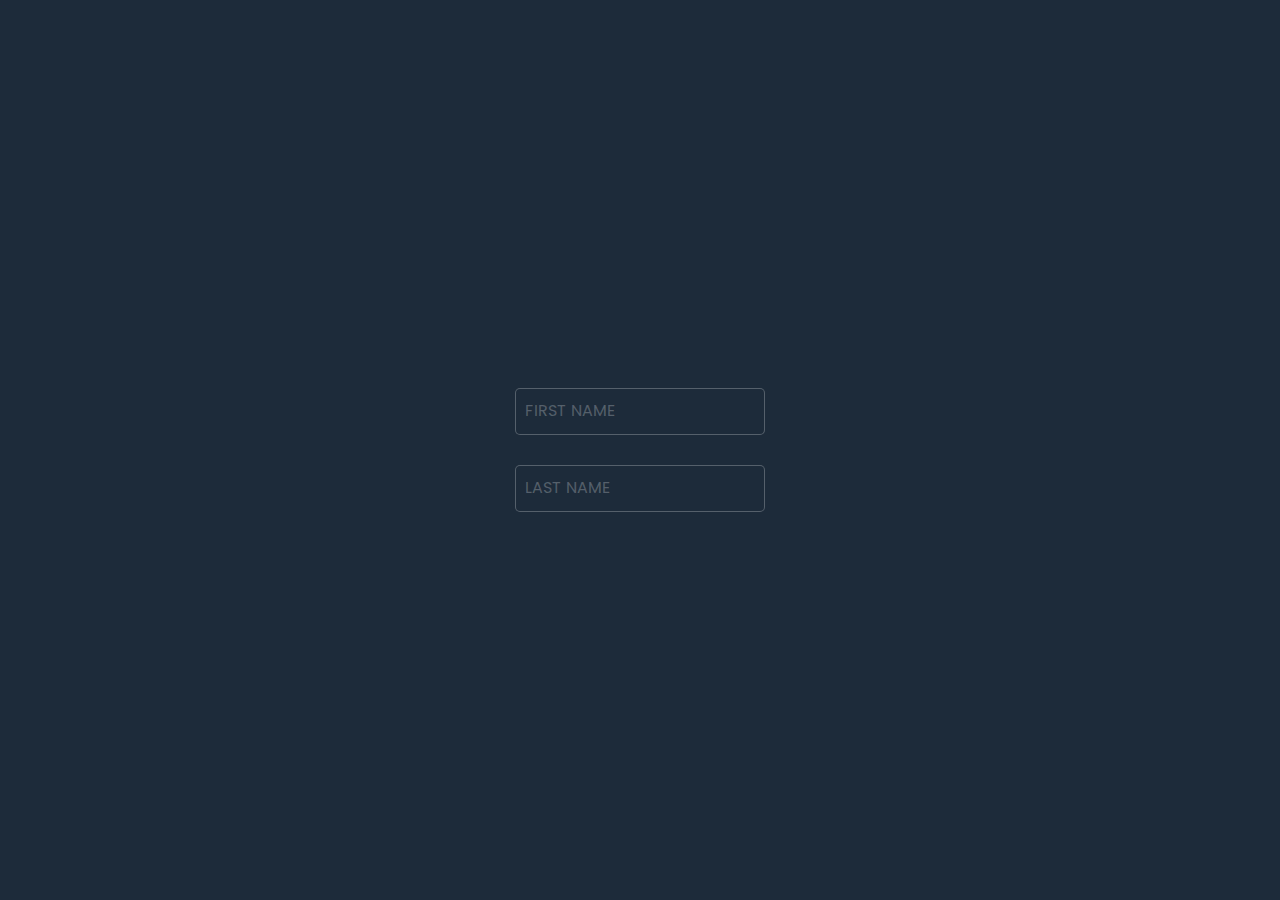
<file: Input box/index.html>
<!DOCTYPE html>
<html lang="en">
<head>
    <title></title>
    <link rel="stylesheet" href="style.css">
</head>

<body>
    <div class="inputBox">
        <input type="text" required="required">
        <span>First Name</span>
    </div>
    <div class="inputBox">
        <input type="text" required="required">
        <span>Last Name</span>
    </div>
</body>

</html>
</file>
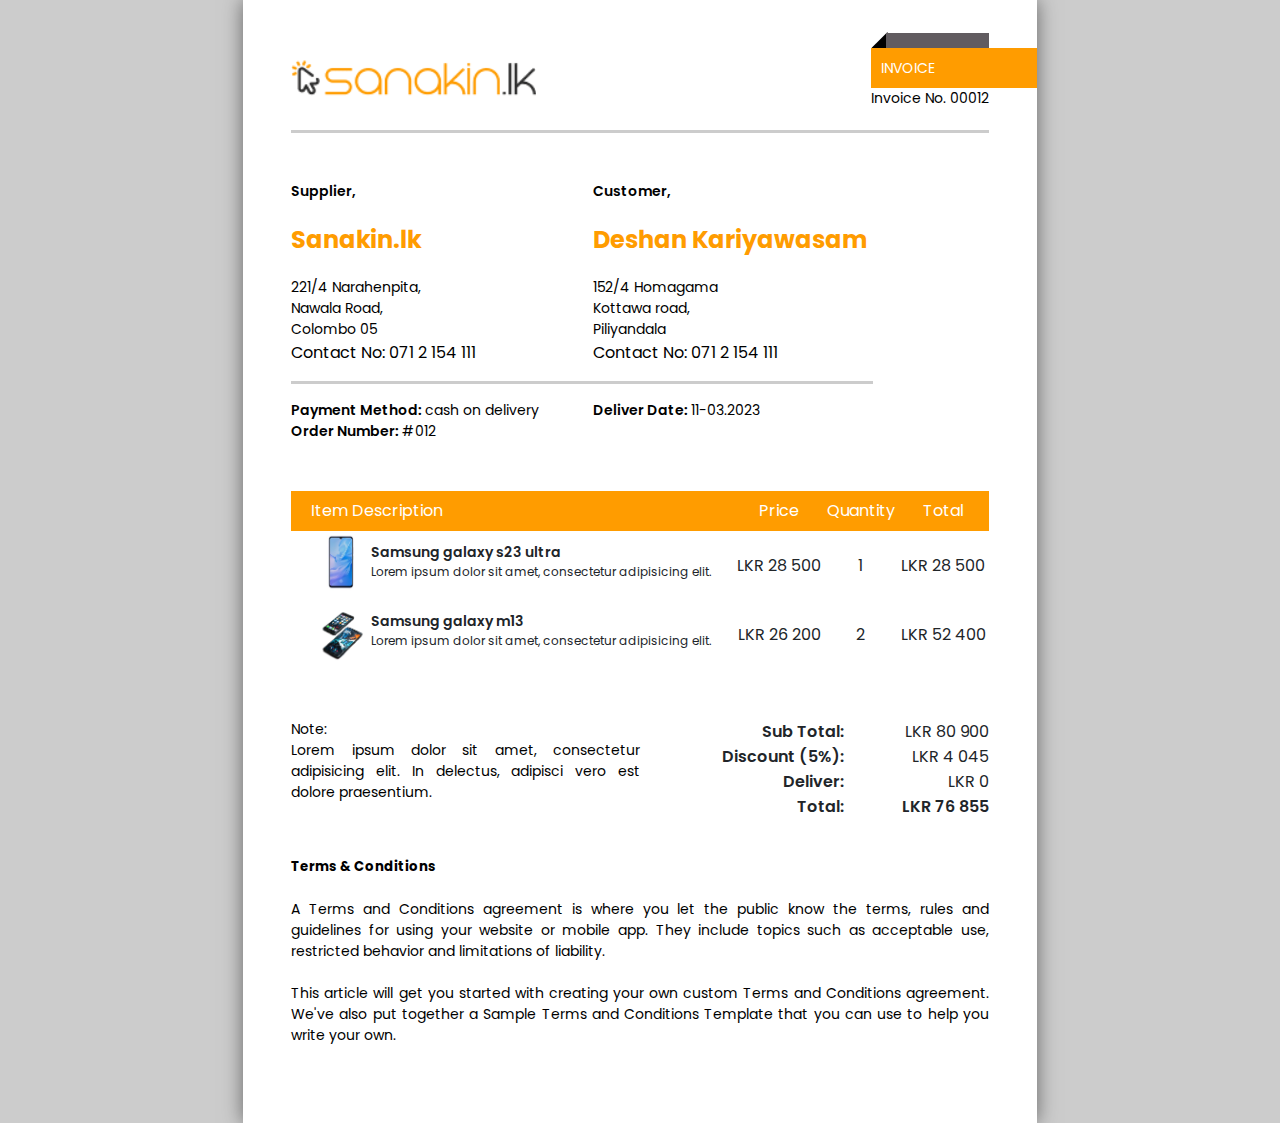
<file: Invoice/index.html>
<!doctype html>
<html lang="en">
  <head>
    <meta charset="utf-8">
    <link rel="stylesheet" href="style.css">

    <title>Invoice</title>
</head>

<body>
    <div class="my-5 page" size="A4">
        <div class="p-5">
            <section class="top-content bb d-flex justify-content-between">
                <div class="logo">
                    <img src="logo.png" alt="" class="img-fluid">
                </div>
                <div class="top-left">
                    <div class="graphic-path">
                        <p>Invoice</p>
                    </div>
                    <div class="position-relative">
                        <p>Invoice No. <span>00012</span></p>
                    </div>
                </div>
            </section>

            <section class="store-user mt-5">
                <div class="col-10">
                    <div class="row bb pb-3">
                        <div class="col-7">
                            <p>Supplier,</p>
                            <h2>Sanakin.lk</h2>
                            <p class="address"> 221/4 Narahenpita, <br> Nawala Road, <br>Colombo 05 </p>
                            <div class="txn mt-2">Contact No: 071 2 154 111</div>
                        </div>
                        <div class="col-5">
                            <p>Customer,</p>
                            <h2>Deshan Kariyawasam</h2>
                            <p class="address"> 152/4 Homagama <br> Kottawa road, <br>Piliyandala</p>
                            <div class="txn mt-2">Contact No: 071 2 154 111</div>
                        </div>
                    </div>
                    <div class="row extra-info pt-3">
                        <div class="col-7">
                            <p>Payment Method: <span>cash on delivery</span></p>
                            <p>Order Number: <span>#012</span></p>
                        </div>
                        <div class="col-5">
                            <p>Deliver Date: <span>11-03.2023</span></p>
                        </div>
                    </div>
                </div>
            </section>

            <section class="product-area mt-4">
                <table class="table table-hover">
                    <thead>
                        <tr>
                            <td>Item Description</td>
                            <td>Price</td>
                            <td>Quantity</td>
                            <td>Total</td>
                        </tr>
                    </thead>
                    <tbody>
                        <tr>
                            <td>
                                <div class="media">
                                    <img class="mr-3 img-fluid" src="mobile.jpg" alt="Product 01">
                                    <div class="media-body">
                                        <p class="mt-0 title">Samsung galaxy s23 ultra</p>
                                        <p>Lorem ipsum dolor sit amet, consectetur adipisicing elit.</p>
                                    </div>
                                </div>
                            </td>
                            <td>LKR 28 500</td>
                            <td>1</td>
                            <td>LKR 28 500</td>
                        </tr>
                        <tr>
                            <td>
                                <div class="media">
                                    <img class="mr-3 img-fluid" src="mobile-2.jpg" alt="Product 01">
                                    <div class="media-body">
                                        <p class="mt-0 title">Samsung galaxy m13</p>
                                        <p>Lorem ipsum dolor sit amet, consectetur adipisicing elit.</p>
                                    </div>
                                </div>
                            </td>
                            <td>LKR 26 200</td>
                            <td>2</td>
                            <td>LKR 52 400</td>
                        </tr>
                    </tbody>
                </table>
            </section>

            <section class="balance-info">
                <div class="row">
                    <div class="col-8">
                        <p class="m-0 font-weight-bold"> Note: </p>
                        <p>Lorem ipsum dolor sit amet, consectetur adipisicing elit. In delectus, adipisci vero est dolore praesentium.</p>
                    </div>
                    <div class="col-4">
                        <table class="table border-0 table-hover">
                            <tr>
                                <td>Sub Total:</td>
                                <td>LKR 80 900</td>
                            </tr>
                            <tr>
                                <td>Discount (5%):</td>
                                <td>LKR 4 045</td>
                            </tr>
                            <tr>
                                <td>Deliver:</td>
                                <td>LKR 0</td>
                            </tr>
                            <tfoot>
                                <tr>
                                    <td>Total:</td>
                                    <td>LKR 76 855</td>
                                </tr>
                            </tfoot>
                        </table>

                    </div>
                </div>
            </section>
            <h5>Terms & Conditions</h5>
            <p>A Terms and Conditions agreement is where you let the public know the terms, rules and guidelines for using your website or mobile app. They include topics such as acceptable use, restricted behavior and limitations of liability.
                    <br><br>
                This article will get you started with creating your own custom Terms and Conditions agreement. We've also put together a Sample Terms and Conditions Template that you can use to help you write your own.</p>
        </body>
        </html>
</file>
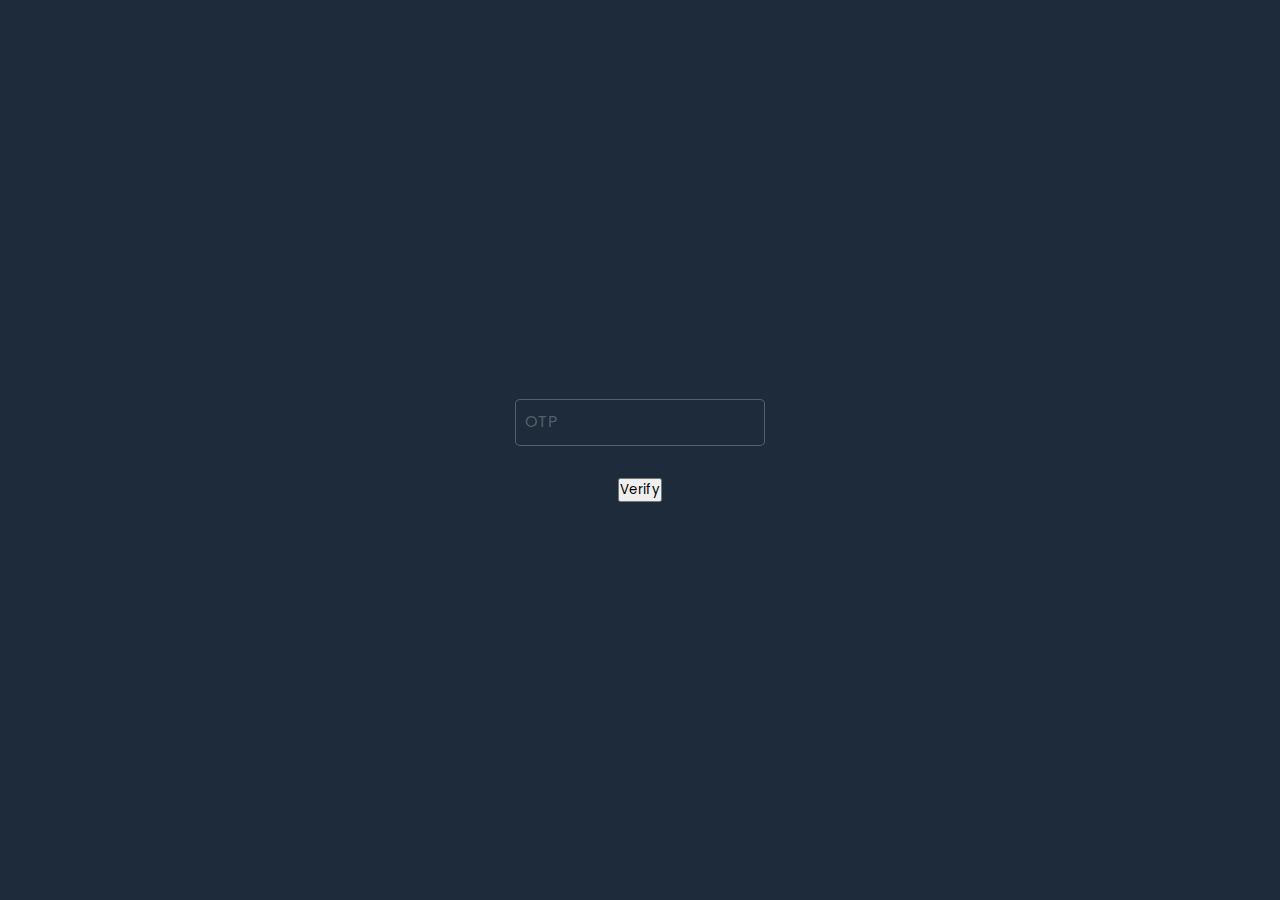
<file: otp/index.html>
<!DOCTYPE html>
<html lang="en">
<head>
    <title></title>
    <link rel="stylesheet" href="style.css">
</head>

<body>
    <div class="inputBox">
        <input type="text" required="required">
        <span>OTP</span>
    </div>
    <div class="button">
        <button>Verify</button>
    </div>
</body>

</html>
</file>
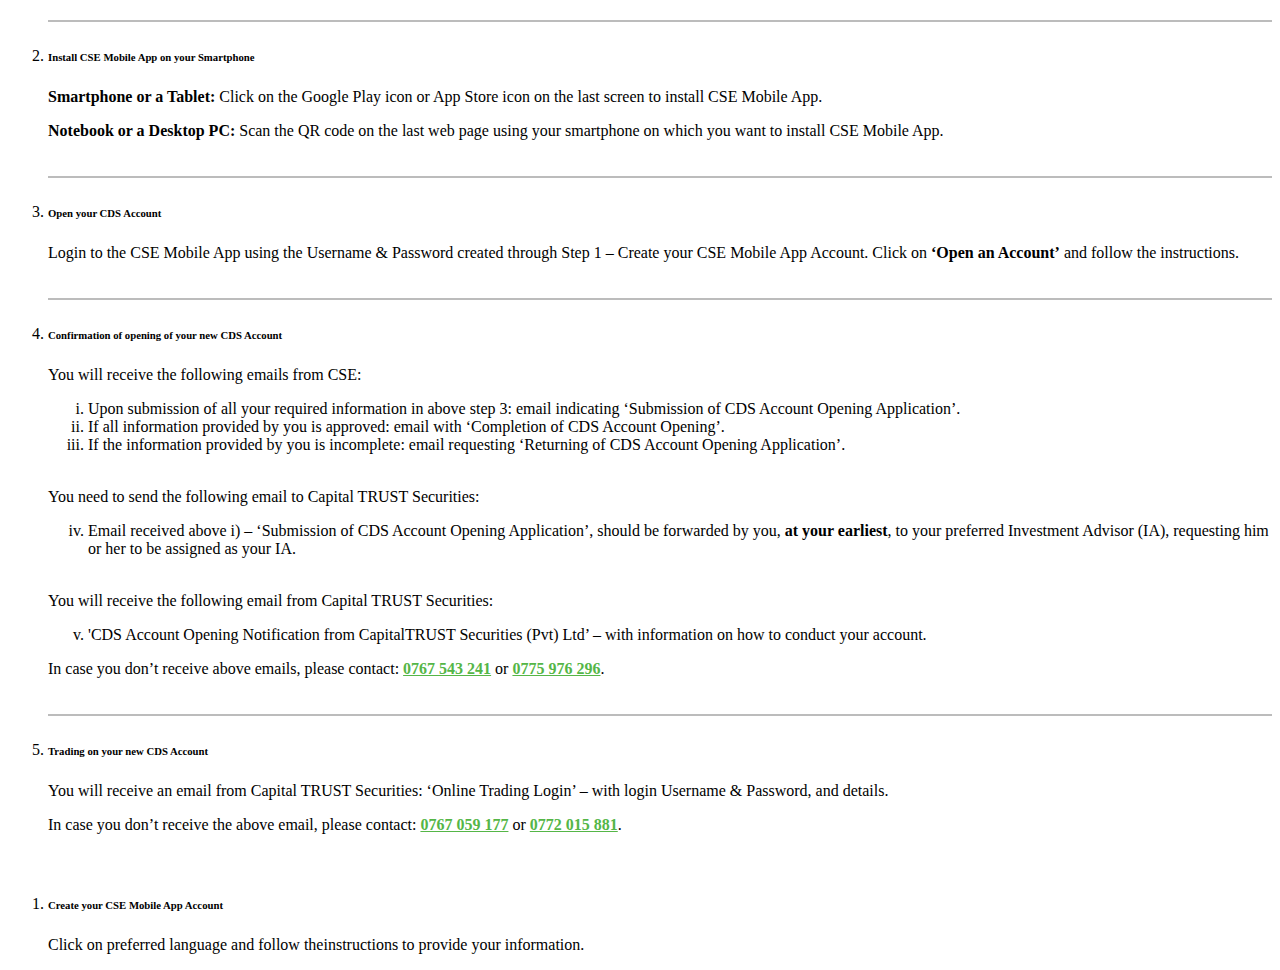
<file: CTH.html>
<!DOCTYPE html>
<html lang="en">

<head>
    <meta charset="UTF-8">
    <meta http-equiv="X-UA-Compatible" content="IE=edge">
    <meta name="viewport" content="width=device-width, initial-scale=1.0">
    <title>Document</title>
</head>

<body>
    <style>

    </style>
    <ol style="list-style: decimal; margin-top: 20px;" start="2">
        <li style="border-top: 2px solid rgb(188, 188, 188);  padding-bottom: 20px;">
            <h6>Install CSE Mobile App on your Smartphone
            </h6>
            <p><b>Smartphone or a Tablet: </b>Click on the Google Play icon or App Store icon on the last screen to
                install CSE Mobile App.</p>
            <p><b>Notebook or a Desktop PC: </b>Scan the QR code on the last web page using your smartphone on which you
                want to install CSE Mobile App.</p>
        </li>
        <li style="border-top: 2px solid rgb(188, 188, 188);  padding-bottom: 20px">
            <h6>Open your CDS Account
            </h6>
            <p>Login to the CSE Mobile App using the Username & Password created through Step 1 – Create your CSE Mobile
                App Account.
                Click on <b>‘Open an Account’</b> and follow the instructions.
            </p>
        </li>
        <li style="border-top: 2px solid rgb(188, 188, 188);  padding-bottom: 20px">
            <h6>Confirmation of opening of your new CDS Account
            </h6>
            <p>You will receive the following emails from CSE:
            </p>
            <ol style="list-style:lower-roman" start="1">
                <li>Upon submission of all your required information in above step 3: email indicating ‘Submission of
                    CDS Account Opening Application’.</li>
                <li>If all information provided by you is approved: email with ‘Completion of CDS Account Opening’.</li>
                <li>If the information provided by you is incomplete: email requesting ‘Returning of CDS Account Opening
                    Application’.
                </li>
            </ol>
            <br>
            <p>You need to send the following email to Capital TRUST Securities:
            </p>
            <ol style="list-style:lower-roman" start="4">
                <li>Email received above i) – ‘Submission of CDS Account Opening Application’, should be forwarded by
                    you, <b>at your earliest</b>, to your preferred Investment Advisor (IA), requesting him or her to be
                    assigned as your IA.</li>
            </ol>
            <br>
            <p>You will receive the following email from Capital TRUST Securities:
            </p>
            <ol style="list-style:lower-roman" start="5">
                <li>'CDS Account Opening Notification from CapitalTRUST Securities (Pvt) Ltd’ – with information on how
                    to conduct your account.
                </li>
            </ol>
            <p>In case you don’t receive above emails, please contact: <a href="tel:+94767543241"
                    style="color: #55b647 !important;"><b>0767 543 241</b></a> or <a href="tel:+94775976296"
                    style="color: #55b647 !important;"><b>0775 976 296</b></a>.</p>
        </li>
        <li style="border-top: 2px solid rgb(188, 188, 188);  padding-bottom: 20px">
            <h6>Trading on your new CDS Account
            </h6>
            <p>You will receive an email from Capital TRUST Securities: ‘Online Trading Login’ – with login Username &
                Password, and details.
            </p>
            <p>In case you don’t receive the above email, please contact: <a href="tel:+94767059177"
                    style="color: #55b647 !important;"><b>0767 059 177</b></a> or <a href="tel:+94772015881"
                    style="color: #55b647 !important;"><b>0772 015 881</b></a>.
            </p>
        </li>
    </ol>






    <ol>
        <li>
            <h6>Create your CSE Mobile App Account</h6>
            <p>Click on preferred language and follow theinstructions to provide your information.</p>
        </li>
    </ol>

    

    

    <script src="js/tools.js"></script>
</body>

</html>
</file>
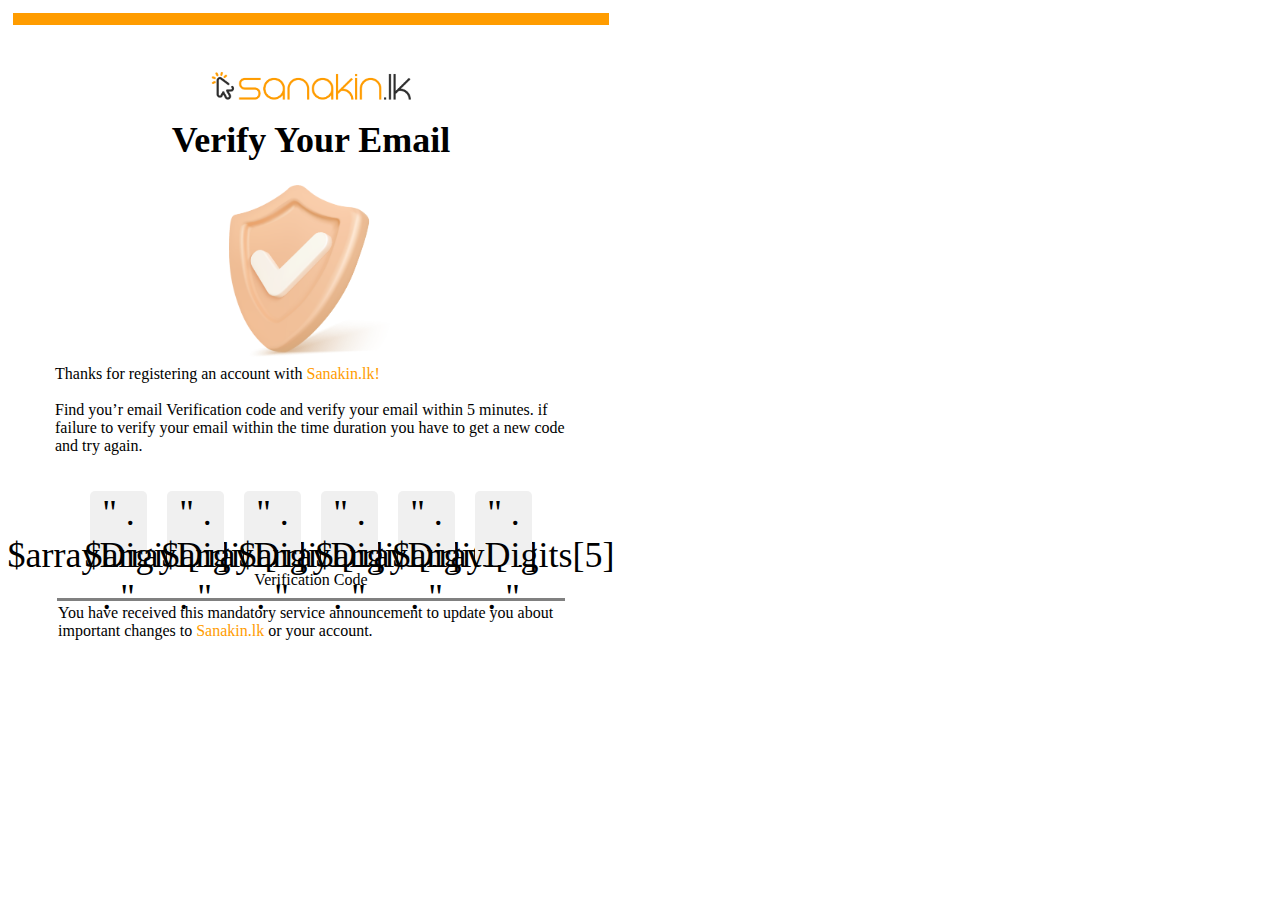
<file: templates/account-verify.html>
<!DOCTYPE html>
<html lang='en'>
<body style='width: 100%;'>
  <table style='width: 100%; margin: auto;'>
    <tr>
      <td>
        <table style='width: 600px;'>
          <tr>
            <td style='background-color: #FF9C00; height: 10px;'></td>
          </tr>
          <tr>
            <td style='text-align: center; font-family: 'Manrope', sans-serif;'>
              <table style='margin: auto;'>
                <tr>
                  <td style='text-align:center;'><img src='https://shasheesha.github.io/Sanakin.lk/assets/sanakin-logo.png' style='width: 200px; margin-top: 30px;' alt='sanakin.lk'></td>
                </tr>
                <tr>
                  <td style='text-align:center;font-size: 36px; font-weight: bold; color: #000000;'>Verify Your Email</td>
                </tr>
                <tr>
                  <td style='text-align:center;'><img src='https://shasheesha.github.io/Sanakin.lk/assets/icons/orange-shild.png' style='width: 165px; margin-top: 20px;' alt='verify code'></td>
                </tr>
                <tr style='margin-top: 30px;'>
                  <td style='width: 512px; font-size: 16px;font-weight: 500; text-align: left;'>
                    Thanks for registering an account with <a href='#' style='color: #FF9C00;text-decoration: none;'>Sanakin.lk!</a><br><br>
                    Find you’r email Verification code and verify your email within 5 minutes. if failure to verify your email within the time duration you have to get a new code and try again.
                  </td>
                </tr>
                <tr>
                  <td style='text-align: center;'>
                    <table style='display: inline-table;'>
                      <tr style='display: flex; gap: 10px; font-size: 36px;margin-top: 30px;'>
                        <td style='display: flex; justify-content: center; width: 55px; height: 72px; background-color: #F0F0F0; border: 0px soild transparent; border-radius: 5px; text-align: center;margin-right: 10px;'>
                          <p style='margin: auto;'>" . $arrayDigits[0] . "</p>
                        </td>
                        <td style='display: flex; justify-content: center; width: 55px; height: 72px; background-color: #F0F0F0; border: 0px soild transparent; border-radius: 5px; text-align: center;margin-right: 10px;'>
                          <p style='margin: auto;'>" . $arrayDigits[1] . "</p>
                        </td>
                        <td style='display: flex; justify-content: center; width: 55px; height: 72px; background-color: #F0F0F0; border: 0px soild transparent; border-radius: 5px; text-align: center;margin-right: 10px;'>
                          <p style='margin: auto;'>" . $arrayDigits[2] . "</p>
                        </td>
                        <td style='display: flex; justify-content: center; width: 55px; height: 72px; background-color: #F0F0F0; border: 0px soild transparent; border-radius: 5px; text-align: center;margin-right: 10px;'>
                          <p style='margin: auto;'>" . $arrayDigits[3] . "</p>
                        </td>
                        <td style='display: flex; justify-content: center; width: 55px; height: 72px; background-color: #F0F0F0; border: 0px soild transparent; border-radius: 5px; text-align: center;margin-right: 10px;'>
                          <p style='margin: auto;'>" . $arrayDigits[4] . "</p>
                        </td>
                        <td style='display: flex; justify-content: center; width: 55px; height: 72px; background-color: #F0F0F0; border: 0px soild transparent; border-radius: 5px; text-align: center;'>
                          <p style='margin: auto;'>" . $arrayDigits[5] . "</p>
                        </td>
                      </tr>
                    </table>
                  </td>
                </tr>
                <tr>
                  <td style='text-align: center;font-size: 16px; font-weight: 500;'>Verification Code</td>
                </tr>
              </table>
            </td>
          </tr>
          <tr>
            <td>
              <table style='width: 512px; margin: auto;'>
                <tr>
                  <td style='background-color: gray; height: 1px;'></td>
                </tr>
                <tr>
                  <td style='font-family: 'Manrope', sans-serif; font-size: 14px; text-align: center; color: gray;'>
                    You have received this mandatory service announcement to update you about important changes to <a href='#' style='color: #FF9C00; text-decoration: none;'>Sanakin.lk</a> or your account.
                  </td>
                </tr>
              </table>
            </td>
          </tr>
        </table>
      </td>
    </tr>
  </table>
</body>
</html>
</file>
<file: Input box/style.css>
@import url('https://fonts.googleapis.com/css2?family=Poppins:wght@300;400;500;600;700;800;900&display=swap');

*
{
    margin: 0;
    padding: 0;
    box-sizing: border-box;
    font-family: 'Poppins', sans-serif;
}

body {
    display: flex;
    justify-content: center;
    align-items: center;
    min-height: 100vh;
    flex-direction: column;
    gap: 30px;
    background: #1d2b3a;
}
.inputBox
{
    position: relative;
    width: 250px;
}
.inputBox input
{
    width: 100%;
    padding: 10px;
    border: 1px solid rgba(255, 255, 255,0.25);
    background: #1d2b3a;
    border-radius: 5px;
    outline: none;
    color: #ffffff;
    font-size: 1em;
    transition: 0.5s;
}
.inputBox span
{
    position: absolute;
    left: 0;
    padding: 10px;
    pointer-events: none;
    font-size: 1em;
    color: rgb(255, 255, 255, 0.25);
    text-transform: uppercase;
    transition: 0.5s;
}
.inputBox input:valid ~ span,
.inputBox input:focus ~ span
{
    color: #00dfc4;
    transform: translateX(10px) translateY(-7px);
    font-size: 0.65em;
    padding: 0 10px;
    background: #1d2b3a;
    border-left: 1px solid #00dfc4;
    border-right: 1px solid#00dfc4;
    letter-spacing: 0.2em;
}
.inputBox:nth-child(2) input:valid ~ span,
.inputBox:nth-child(2) input:focus ~ span
{
    background: #00dfc4;
    color: #1d2b3a;
    border-radius: 2px;
}
.inputBox input:valid,
.inputBox input:focus
{
    border: 1px solid #00dfc4;
}
</file>
<file: Invoice/style.css>
@import url('https://fonts.googleapis.com/css2?family=Poppins:wght@300;400;500;600;700;800;900&display=swap');

*{
    box-sizing: border-box;
    font-family: 'Poppins';
}
:root {
    --body-bg: rgb(204, 204, 204);
    --white: #ffffff;
    --darkWhite: #ccc;
    --black: #000000;
    --dark: #615c60;
    --themeColor: #FF9C00;
    --pageShadow: 0 0 0.5cm rgba(0, 0, 0, 0.5);
}

body {
    background-color: var(--body-bg);
    font-family: 'Poppins', sans-serif;
    box-sizing: border-box;
    line-height: var(--bs-body-line-height);
    color: var(--bs-body-color);
    margin: 0px;
}

.page {
    background: var(--white);
    display: block;
    margin: 0 auto;
    position: relative;
    box-shadow: var(--pageShadow);
}

.page[size="A4"] {
    width: 21cm;
    height: 29.7cm;
    overflow: hidden;
}

.bb {
    border-bottom: 3px solid var(--darkWhite);
}

.top-content {
    padding-bottom: 15px;
}

.logo img {
    height: 60px;
}

.top-left p {
    margin: 0;
}

.top-left .graphic-path {
    height: 40px;
    position: relative;
}

.top-left .graphic-path::before {
    content: "";
    height: 20px;
    background-color: var(--dark);
    position: absolute;
    left: 15px;
    right: 0;
    top: -15px;
    z-index: 2;
}

.top-left .graphic-path::after {
    content: "";
    height: 22px;
    width: 17px;
    background: var(--black);
    position: absolute;
    top: -13px;
    left: 6px;
    transform: rotate(45deg);
}

.top-left .graphic-path p {
    color: var(--white);
    height: 40px;
    left: 0;
    right: -100px;
    text-transform: uppercase;
    background-color: #FF9C00;
    font: 26px;
    z-index: 3;
    position: absolute;
    padding-left: 10px;
    padding-top: 10px;
}

.store-user {
    padding-bottom: 25px;
}

.store-user p {
    margin: 0;
    font-weight: 600;
}

.store-user .address {
    font-weight: 400;
}

.store-user h2 {
    color: var(--themeColor);
    font-family: 'Poppins', sans-serif;
}

.extra-info p span {
    font-weight: 400;
}

thead {
    color: var(--white);
    background: var(--themeColor);
}

.table td,
.table th {
    text-align: center;
    vertical-align: middle;
}

tr th:first-child,
tr td:first-child {
    text-align: left;
    padding-left: 20px;
}

.media img {
    height: 60px;
    width: 60px;
}

.media p {
    font-weight: 400;
    margin: 0;
    font-size: 12px;
}

.media p.title {
    font-weight: 600;
    font-size: 14px;
}

.balance-info .table td,
.balance-info .table th {
    padding: 0;
    border: 0;
    text-align: right;
}

.balance-info tr td:first-child {
    font-weight: 600;
}

tfoot {
    border-top: 2px solid var(--darkWhite);
}

tfoot td {
    font-weight: 600;
}

.cart-bg {
    height: 250px;
    bottom: 32px;
    left: -40px;
    opacity: 0.3;
    position: absolute;
}

footer {
    text-align: center;
    position: absolute;
    bottom: 30px;
    left: 75px;
}

footer hr {
    margin-bottom: -22px;
    border-top: 3px solid var(--darkWhite);
}

footer a {
    color: var(--themeColor);
}

footer p {
    padding: 6px;
    border: 3px solid var(--darkWhite);
    background-color: var(--white);
    display: inline-block;
}

.p-5 {
    padding: 3rem!important;
}
.justify-content-between {
    justify-content: space-between!important;
}
.d-flex {
    display: flex!important;
}
.col-10 {
    flex: 0 0 auto;
    width: 83.33333333%;
}
.pb-3 {
    padding-bottom: 1rem!important;
}
.col-7 {
    flex: 0 0 auto;
    width: 52%;
}
.row{
    /* --bs-gutter-x: 1.5rem; */
    --bs-gutter-y: 0;
    display: flex;
    flex-wrap: wrap;
    margin-top: calc(-1 * var(--bs-gutter-y));
    margin-right: calc(-.5 * var(--bs-gutter-x));
    margin-left: calc(-.5 * var(--bs-gutter-x));
}
.pt-3 {
    padding-top: 1rem!important;
}
.col-5 {
    flex: 0 0 auto;
    width: 48%;
}
.mt-4 {
    margin-top: 1.5rem!important;
}
.mt-5 {
    margin-top: 3rem!important;
}
.table {
    --bs-table-bg: transparent;
    --bs-table-accent-bg: transparent;
    --bs-table-striped-color: #212529;
    --bs-table-striped-bg: rgba(0, 0, 0, 0.05);
    --bs-table-active-color: #212529;
    --bs-table-active-bg: rgba(0, 0, 0, 0.1);
    --bs-table-hover-color: #212529;
    --bs-table-hover-bg: rgba(0, 0, 0, 0.075);
    width: 100%;
    margin-bottom: 1rem;
    color: #212529;
    vertical-align: top;
    border-color: #dee2e6;
}
table {
    caption-side: bottom;
    border-collapse: collapse;
}.table>thead {
    vertical-align: bottom;
    height: 40px;
}
thead {
    color: var(--white);
    background: var(--themeColor);
}
tbody, td, tfoot, th, thead, tr {
    border-color: inherit;
    border-style: solid;
    border-width: 0;
}
.col-8 {
    flex: 0 0 auto;
    width: 50%;
}

.m-0 {
    margin: 0!important;
}
p {
    margin-top: 0;
    margin-bottom: 1rem;
    font-size: 14px;
    text-align: justify;
}
.col-4 {
    flex: 0 0 auto;
    width: 50%;
}
.p-5
{
    padding: 3rem!important;
}
.media {
    display: -webkit-box;
}
.media-body{
    padding-top: 10px;
}
.balance-info{
    margin-top: 50px;
}
</file>
<file: otp/style.css>
@import url('https://fonts.googleapis.com/css2?family=Poppins:wght@300;400;500;600;700;800;900&display=swap');

*
{
    margin: 0;
    padding: 0;
    box-sizing: border-box;
    font-family: 'Poppins', sans-serif;
}

body {
    display: flex;
    justify-content: center;
    align-items: center;
    min-height: 100vh;
    flex-direction: column;
    gap: 30px;
    background: #1d2b3a;
}
.inputBox
{
    position: relative;
    width: 250px;
}
.inputBox input
{
    width: 100%;
    padding: 10px;
    border: 1px solid rgba(255, 255, 255,0.25);
    background: #1d2b3a;
    border-radius: 5px;
    outline: none;
    color: #ffffff;
    font-size: 1em;
    transition: 0.5s;
}
.inputBox span
{
    position: absolute;
    left: 0;
    padding: 10px;
    pointer-events: none;
    font-size: 1em;
    color: rgb(255, 255, 255, 0.25);
    text-transform: uppercase;
    transition: 0.5s;
}
.inputBox input:valid ~ span,
.inputBox input:focus ~ span
{
    color: #00dfc4;
    transform: translateX(10px) translateY(-7px);
    font-size: 0.65em;
    padding: 0 10px;
    background: #1d2b3a;
    border-left: 1px solid #00dfc4;
    border-right: 1px solid#00dfc4;
    letter-spacing: 0.2em;
}
.inputBox:nth-child(2) input:valid ~ span,
.inputBox:nth-child(2) input:focus ~ span
{
    background: #00dfc4;
    color: #1d2b3a;
    border-radius: 2px;
}
.inputBox input:valid,
.inputBox input:focus
{
    border: 1px solid #00dfc4;
}
</file>
